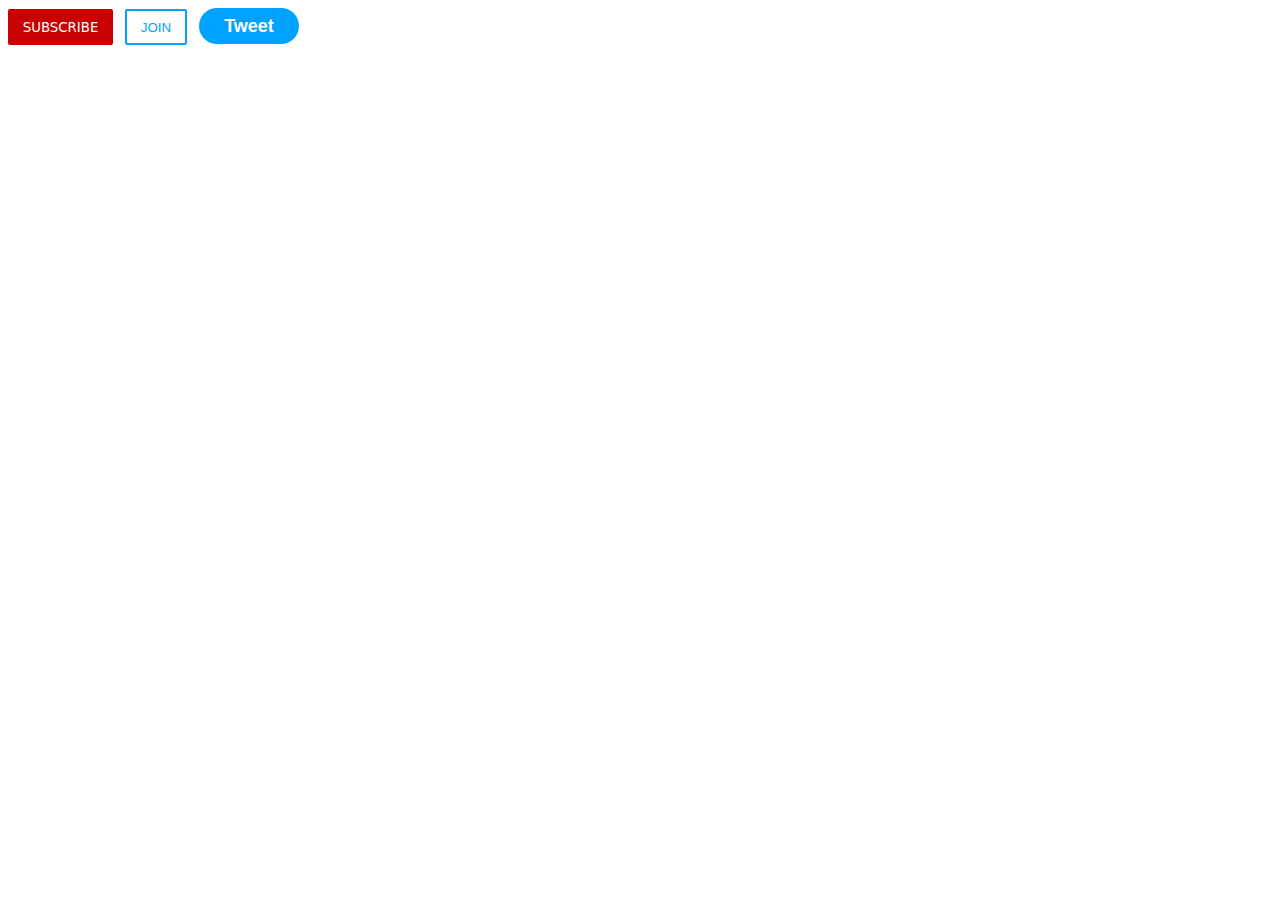
<file: index.html>
<!DOCTYPE html>
<html lang="en">
<head>
    <link rel="preconnect" href="https://fonts.googleapis.com">
<link rel="preconnect" href="https://fonts.gstatic.com" crossorigin>
<link href="https://fonts.googleapis.com/css2?family=Kanit:ital,wght@0,100;0,200;0,300;0,400;0,500;0,600;0,700;0,800;0,900;1,100;1,200;1,300;1,400;1,500;1,600;1,700;1,800;1,900&display=swap" rel="stylesheet">
    <meta charset="UTF-8">
    <meta name="viewport" content="width=device-width, initial-scale=1.0">
    <title>Document</title>
    <link rel="stylesheet" href="style.css">
</head>
<body>
    <button class="Subscribe">SUBSCRIBE</button>
    <button class="join">JOIN</button>
    <button class="tweet">Tweet</button>

</body>
</html>
</file>
<file: style.css>
.Subscribe{
    background-color: rgb(200, 0, 0);
    color: white;
    border: none;
    height: 36px;
    width: 105px;
    border-radius: 2px;
    cursor: pointer;
    margin-right: 8px;
    transition: opacity 0.15s;
    font-family: system-ui, -apple-system, BlinkMacSystemFont, 'Segoe UI', Roboto, Oxygen, Ubuntu, Cantarell, 'Open Sans', 'Helvetica Neue', sans-serif;
}
.join{
    background-color: white;
    border-color: rgb(0, 162, 255);
    color:rgb(0, 162, 255);
    height: 36px;
    width: 62px;
    cursor: pointer;
    border-style: solid;
    border-radius: 1px;
    border-radius: 2px;
    margin-right: 8px;
    transition: background-color 1s,color 1s;
    
}
.tweet{
    background-color:rgb(0, 162, 255);
    border: none;
    color: white;
    height: 36px;
    width: 100px;
    border-radius: 26px;
    cursor: pointer;
    font-weight: bold;
    font-size: 18px;
}
.tweet:hover{
    box-shadow: 10px 10px 10px rgba(0, 0, 0, 0.15);

}
.Subscribe:hover{
   opacity: 0.8;
}
.Subscribe:active{
   opacity: 0.2;
}
.join:hover{
    color: white;
    background-color: rgb(0, 162, 255);
}
.join:active{
   opacity: 0.7;
}
</file>
